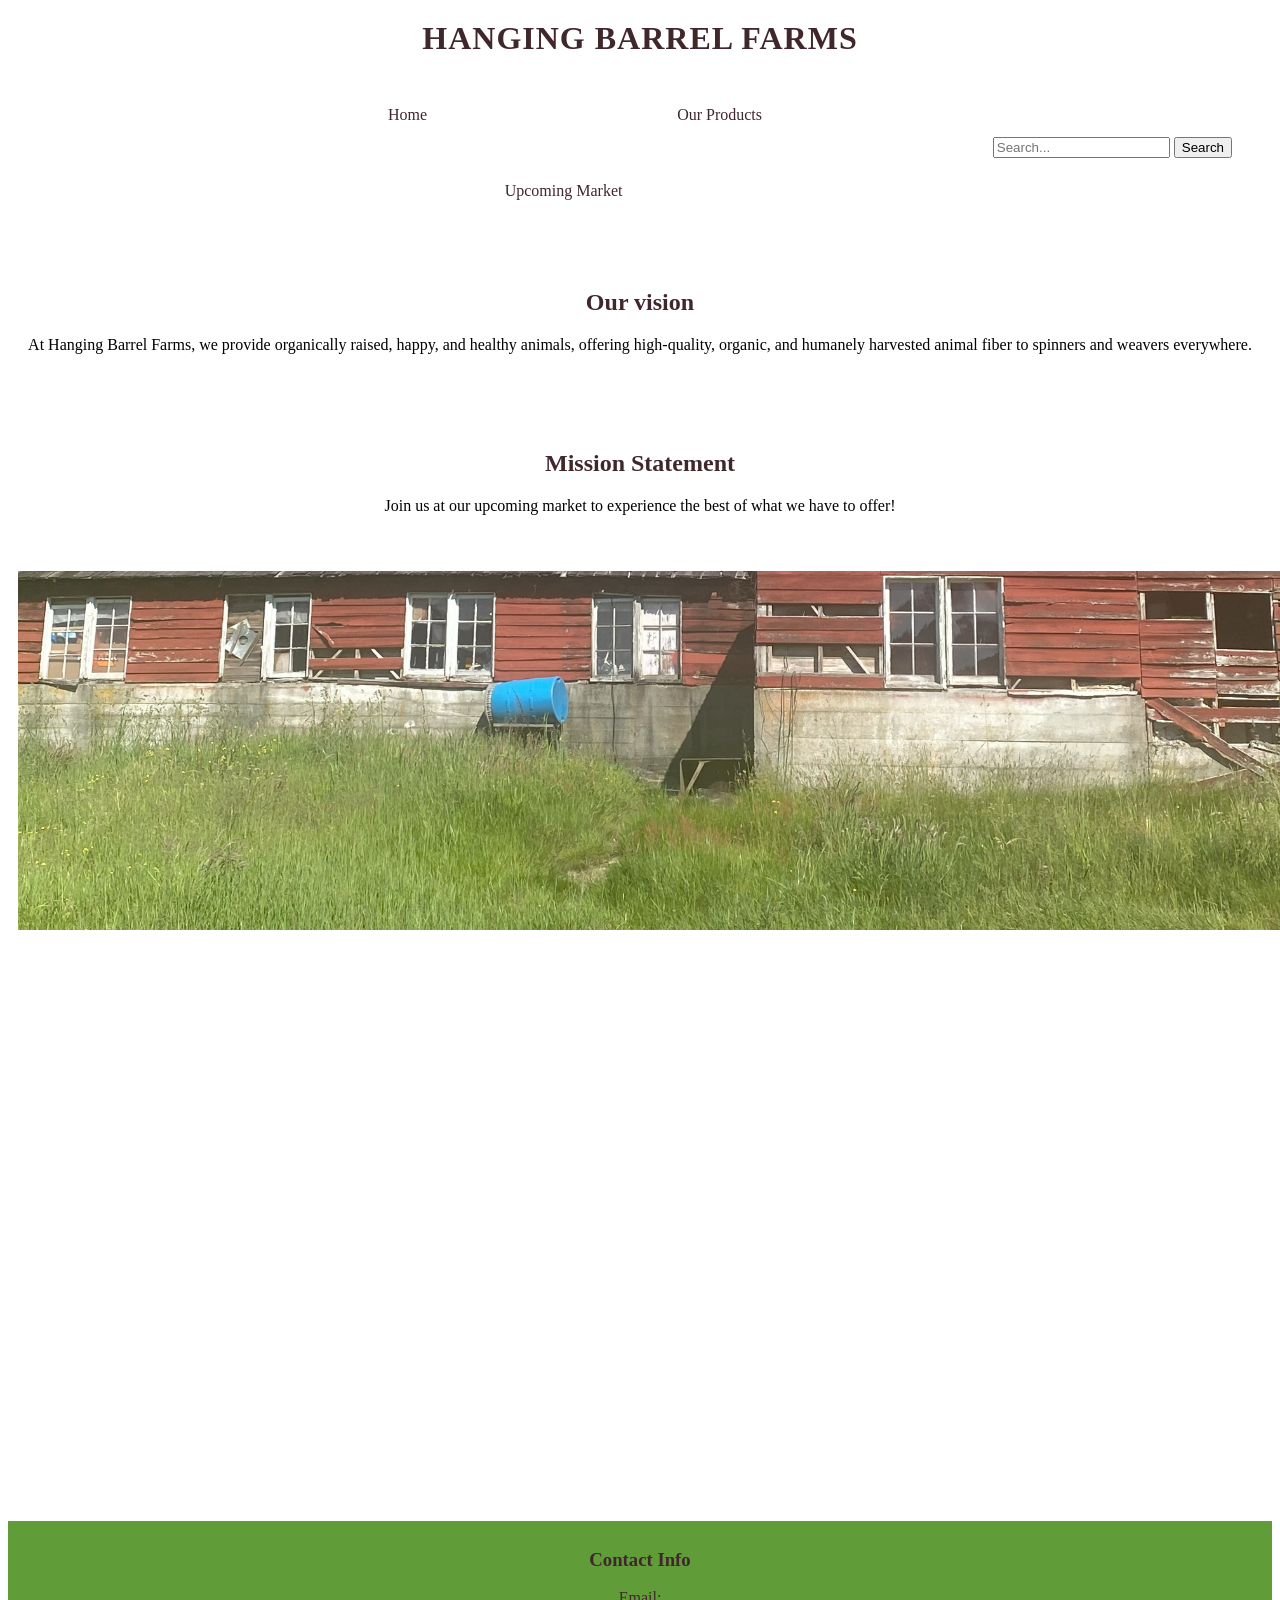
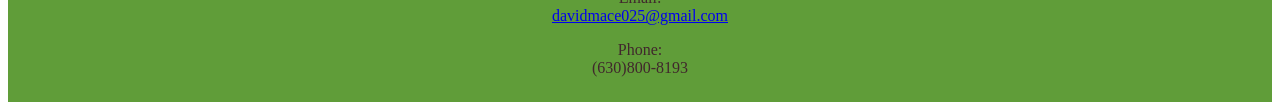
<file: pages/index.html>
<!DOCTYPE html>
<html lang="en">
<head>
    <meta charset="UTF-8">
    <meta name="viewport" content="width=device-width, initial-scale=1.0">
    <title>Hanging Barrel Farms</title>
    <link rel="stylesheet" href="../styles/style.css">
   

    
</head>
<body>
    
    
        <header>
             <h1>Hanging Barrel Farms</h1>
                <div id="search">
                  <input type="text" placeholder="Search...">
                  <button type="submit">Search</button>
               
                </div>

        
                <nav id="navbar">
                    <ul>
                        <li><a href="index.html" target="_blank">Home</a></li>
                        <li><a href="products.html"target="_blank">Our Products</a></li>
                        <li><a href="upcoming market.html"target="_blank">Upcoming Market</a></li>
                    </ul>
            
                 </nav>
             <section class="vs">
                <h2 >Our vision</h2>
                  <p>  At Hanging Barrel Farms, we provide organically raised, happy, and healthy animals, offering high-quality, organic, and humanely harvested animal fiber to spinners and weavers everywhere.</p>
             </section>

            
        
        </header>
        <main>
            <section class="ms">
                <h2>Mission Statement</h2>
                    <p>Join us at our upcoming market to experience the best of what we have to offer!</p>
                
            </section>
               <div id="background"></div>
        </main>
  
    <footer> 
        <h3 class="info" id="contact-us">Contact Info</h3>
             <p>Email:<br><a href="mailto:support@example.com">davidmace025@gmail.com</a></p>
             <p>Phone:<br>(630)800-8193</p> 
    </footer>

    
</body>
 
</html>
</file>
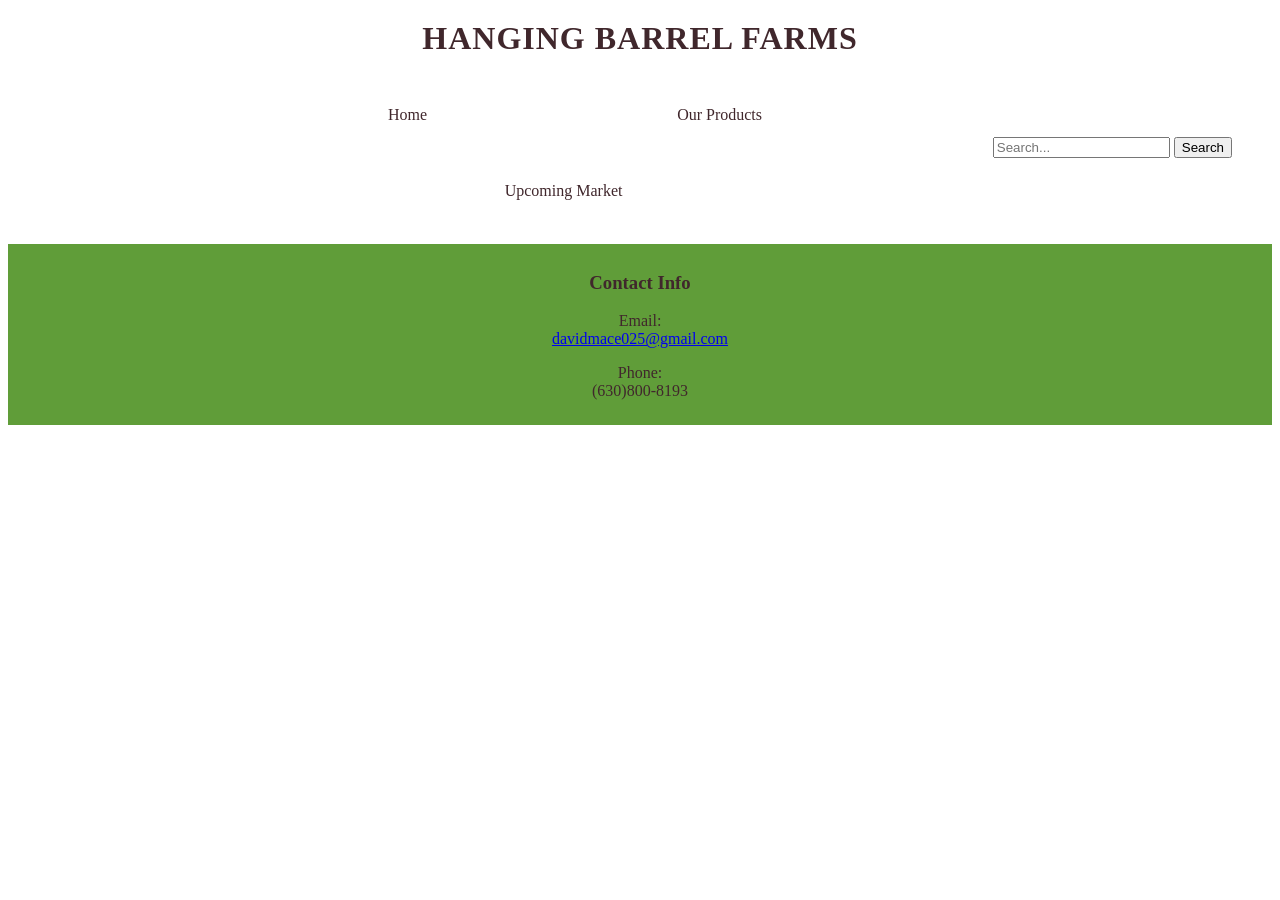
<file: pages/products.html>
<!DOCTYPE html>
    <html lang="en">
    <head>
        <meta charset="UTF-8">
        <meta name="viewport" content="width=device-width, initial-scale=1.0">
        <title>Hanging Barrel Farms</title>
        <link rel="stylesheet" href="../styles/style.css">

        
    </head>
    <body>
        
        
            <header>
                <h1>Hanging Barrel Farms</h1>
                    <div id="search">
                    <input type="text" placeholder="Search...">
                    <button type="submit">Search</button>
                
                    </div>

            
                    <nav id="navbar">
                        <ul>
                            <li><a href="index.html" target="_blank">Home</a></li>
                            <li><a href="products.html"target="_blank">Our Products</a></li>
                            <li><a href="upcoming market.html"target="_blank">Upcoming Market</a></li>
                        </ul>
                
                    </nav>
                
    
        <footer> 
            <h3 class="info" id="contact-us">Contact Info</h3>
                <p>Email:<br><a href="mailto:support@example.com">davidmace025@gmail.com</a></p>
                <p>Phone:<br>(630)800-8193</p> 
        </footer>

        
    </body>
    </html>
</file>
<file: styles/style.css>
#navbar{
    padding: 0px;
    text-align: center;
    margin: auto;
    width: 80%;
   
   
    
    
}
nav ul {
    list-style: none;
    margin-bottom:15px;
    
}


nav li {
    display: inline-block;
    margin:  10px;
    padding: 10px;
 


 
   
}
nav a {
    padding:9px;
    display: block;
    width: 250px;
    text-decoration: none;
    color:#40272c;  
    border-radius: 10px;
  

   
   
    
}
nav a:hover {
    background-color: #609D39;
}

#search {
    float:right;
    width: auto;
    margin-top: 20px;
    padding: 40px;
    border-radius: 8px;
    
   

   
    
   }


footer{
    color:#40272c;
    padding:9px;
    background-color:#609D39;
    clear:both;
    text-align: center;
    position: relative;
    

}
h1{
    color:#40272c; 
    text-align: center;
    font-size: 2em;
    margin-top: 20px;
    margin-bottom: 20px;
    text-transform: uppercase;
    letter-spacing: 1px;
}
h2{
    color: #40272c;
    text-align: center;
    font-size: 1.5em;
    margin-top: 20px;
    margin-bottom: 20px;
    
}


.ms{
    margin: 20px auto;
    padding: 20px;
    border-radius: 10px;
    text-align: center;
  
}
.vs{
    margin: 20px auto;
    padding: 20px;
    border-radius: 10px;
    text-align: center;
  
}

#background {
    background-image: url('../images/barn.jpg');
    background-size: cover;
    background-position: center;
    height: 100vh;
    width: 100%;
    position: relative;
    margin: 10px;
    padding: 20px;
    background-attachment: fixed;   
    background-repeat: no-repeat;
   
    
}
</file>
